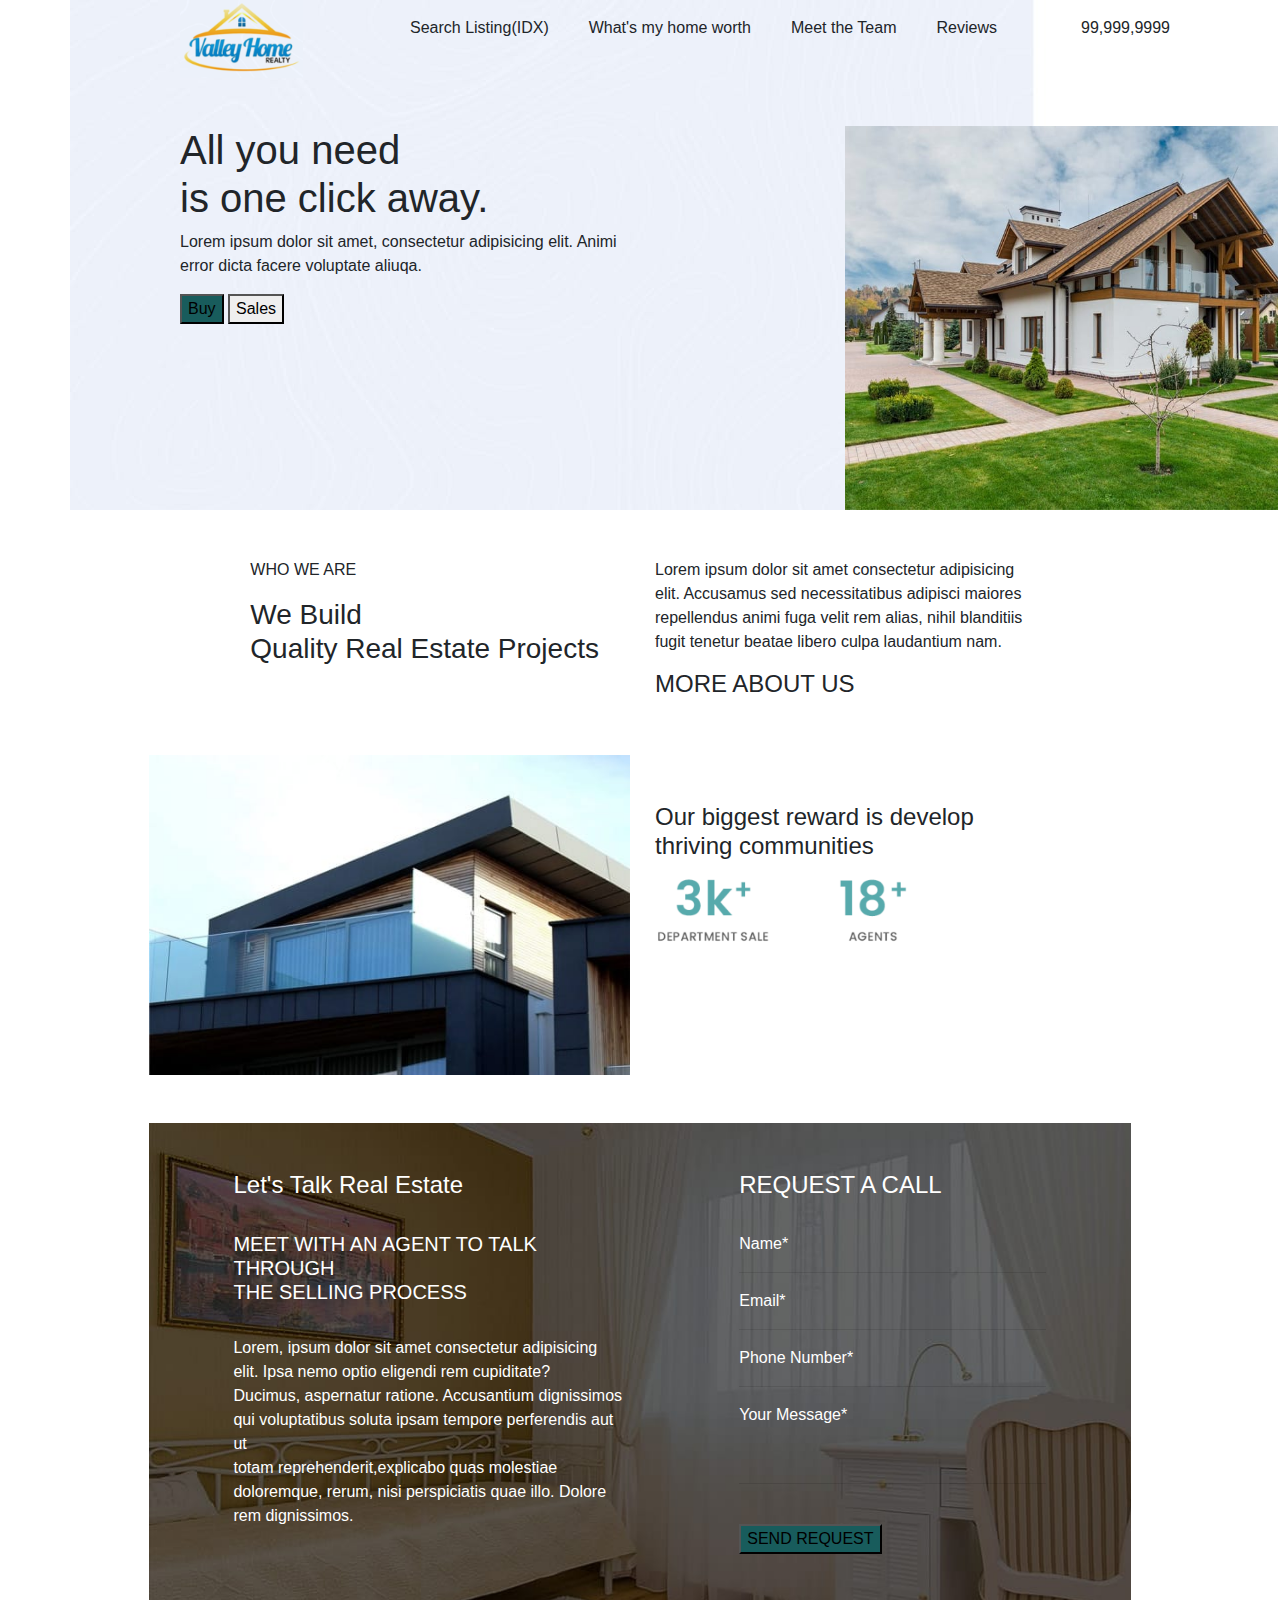
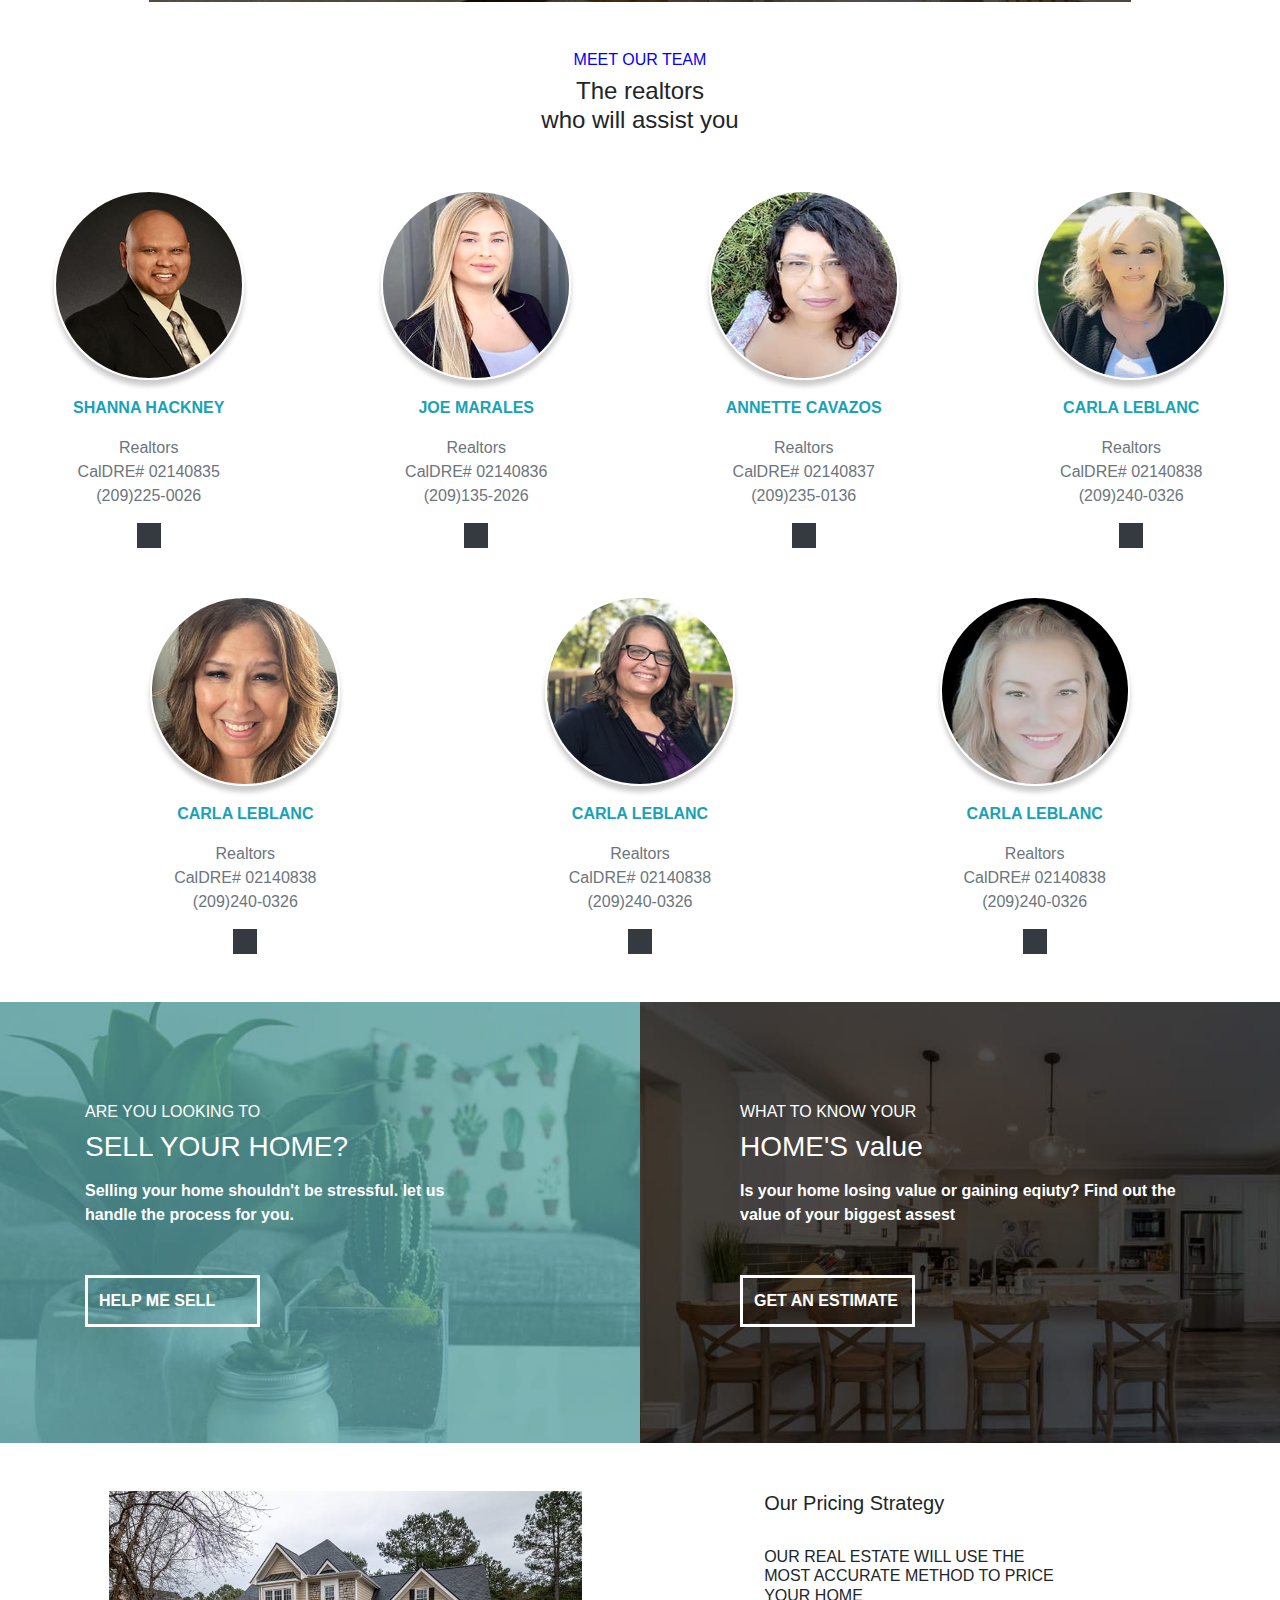
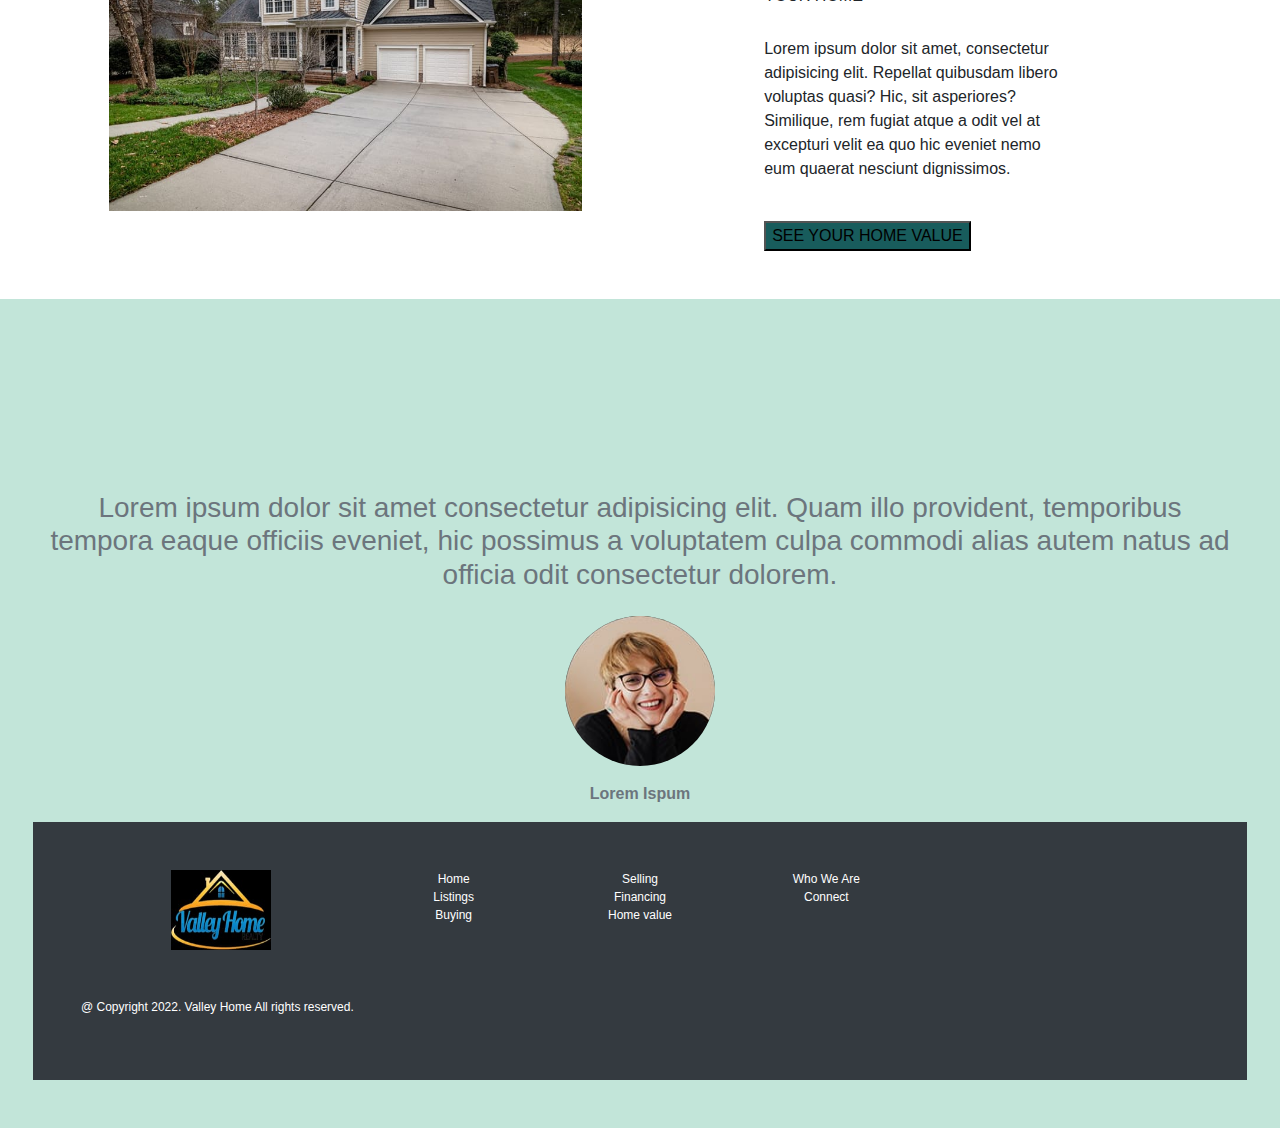
<file: index.html>
<!doctype html>
<html lang="en">
  <head>
    <meta charset="utf-8">
    <meta name="viewport" content="width=device-width, initial-scale=1, shrink-to-fit=no">
    <link rel="stylesheet" href="https://cdn.jsdelivr.net/npm/bootstrap@4.3.1/dist/css/bootstrap.min.css" integrity="sha384-ggOyR0iXCbMQv3Xipma34MD+dH/1fQ784/j6cY/iJTQUOhcWr7x9JvoRxT2MZw1T" crossorigin="anonymous">
    <link rel="stylesheet" href="https://cdnjs.cloudflare.com/ajax/libs/font-awesome/6.2.0/css/all.min.css" integrity="sha512-xh6O/CkQoPOWDdYTDqeRdPCVd1SpvCA9XXcUnZS2FmJNp1coAFzvtCN9BmamE+4aHK8yyUHUSCcJHgXloTyT2A==" crossorigin="anonymous" referrerpolicy="no-referrer" />
    <link rel="stylesheet" href="index.css">
    <title>Hello, world!</title>
  </head>
    <body>
        <div class="container">
            <div class="row">
                <div class="col-md-1">
                </div>
                <div class="col-md-1">
                    <img src="logo.png" alt="">
                </div>
                <div class="col-md-1">

                </div>
                <div class="col-md-7 d-flex my-3" >
                    <ul><a href=""></a>Search Listing(IDX)</ul>
                    <ul><a href=""></a>What's my home worth</ul>
                    <ul><a href=""></a>Meet the Team</ul>
                    <ul><a href=""></a>Reviews</ul>
                    
                </div>
                <div class="col-md-1 mt-3 d-flex " >
                    <ul class="abc"><i class="fa-solid fa-phone"></i>99,999,9999 <i class="fa-solid fa-user "></i> </ul>
                </div>
            </div>
            <div class="row my-5">
                <div class="col-md-1">

                </div>
                <div class="col-md-6">
                    <h1>All you need <br> is one click away.</h1>
                    <p>Lorem ipsum dolor sit amet, consectetur adipisicing elit. Animi <br> error dicta facere voluptate aliuqa.</p>
                    <button class="buy">Buy</button>
                    <button>Sales</button>
                </div>
                <div class="col-md-1">

                </div>
                <div class="col-md-3">
                    <img src="house.jpg" alt="" class="home">
                </div>
                <div class="col-md-1">

                </div>
                
                
            </div>
       
        </div>


        <div class="white mx-5">
            <div class="row">
                <div class="col-md-2">

                </div>
                <div class="col-md-4">
                    <p>WHO WE ARE</p>
                    <h3>We Build <br>Quality Real Estate Projects</h3>
                </div>
                
                <div class="col-md-4">
                    <p>Lorem ipsum dolor sit amet consectetur adipisicing<br> elit. Accusamus sed necessitatibus adipisci maiores <br> repellendus animi fuga velit rem alias, nihil blanditiis <br> fugit tenetur beatae libero culpa laudantium nam.</p>
                    <h4>MORE ABOUT US</h4>

                </div>
                <div class="col-md-2">

                </div>

            </div>
            <div class="row my-5">
                <div class="col-md-1">

                </div>
                <div class="col-md-5">
                    <img src="home2.jpg" alt="" class="home2">

                </div>
                <div class="col-md-5 my-5">
                    <h4>Our biggest reward is develop <br>thriving communities</h4>
                    <img src="agent.png" alt="">

                </div>
                <div class="col-md-1">

                </div>

            </div>
            <div class="row">
                <div class="col-md-1">

                </div>
                <div class="col-md-10">
                    <div class="chair">
                        <div class="row">
                            <div class="col-md-1">

                            </div>
                            <div class="col-md-5 my-5">
                                <h4 class="text">Let's Talk Real Estate</h4><br>
                                <h5 class="text">MEET WITH AN AGENT TO TALK THROUGH <br>THE SELLING PROCESS</h5><br>
                                <p class="text">Lorem, ipsum dolor sit amet consectetur adipisicing <br> elit. Ipsa nemo optio eligendi rem  cupiditate? <br> Ducimus, aspernatur ratione. Accusantium dignissimos qui voluptatibus soluta ipsam tempore perferendis aut ut <br> totam reprehenderit,explicabo quas molestiae doloremque, rerum, nisi perspiciatis quae illo. Dolore rem dignissimos.</p>

                            </div>
                            <div class="col-md-1">

                            </div>
                            <div class="col-md-4 my-5">
                                <h4 class="text">REQUEST A CALL</h4><br>
                                <p class="text">Name*</p><hr>
                                <p class="text">Email*</p><hr>
                                <p class="text">Phone Number*</p><hr>
                                <p class="text">Your Message*</p><br><hr><br>
                                <button class="buy">SEND REQUEST</button>

                            </div>
                            <div class="col-md-1">

                            </div>
            
            
            
            
            

                        </div>

                    </div>

                     
                    </div>


                </div>
                <div class="col-md-1">

                </div>


            </div>
           <div class="row">
            <div class="col-md-12 my-5">
                <h6 class="meet">MEET OUR TEAM</h6>
                <h4 class="meet1">The realtors <br> who will assist you</h4>
            </div>
           </div>

           <div class="row">
            <div class="col-md-3 text-center">
                <img src="img1.jpg" class="rounded-circle v" width="214" height="236">
                <p class="text-info mt-3"><b>SHANNA HACKNEY</b></p>
                <P class="text-secondary bio">Realtors<br>CalDRE# 02140835<br>(209)225-0026</P>
                <i class="fa-brands fa-instagram  bg-dark text-white p-1"></i>
                <i class="fa-brands fa-facebook  bg-dark text-white p-1"></i>
                <i class="fa-brands fa-twitter bg-dark text-white p-1"></i>
            </div>
            <div class="col-md-3 text-center">
                <img src="img2.jpg" class="rounded-circle v" width="214" height="236">
                <p class="text-info mt-3"><b>JOE MARALES</b></p>
                <P class="text-secondary bio">Realtors<br>CalDRE# 02140836<br>(209)135-2026</P>
                <i class="fa-brands fa-instagram  bg-dark text-white p-1"></i>
                <i class="fa-brands fa-facebook  bg-dark text-white p-1"></i>
                <i class="fa-brands fa-twitter bg-dark text-white p-1"></i>
            </div>
            <div class="col-md-3 text-center">
                <img src="img3.jpg" class="rounded-circle v" width="214" height="236">
                <p class="text-info mt-3"><b>ANNETTE CAVAZOS</b></p>
                <P class="text-secondary bio">Realtors<br>CalDRE# 02140837<br>(209)235-0136</P>
                <i class="fa-brands fa-instagram  bg-dark text-white p-1"></i>
                <i class="fa-brands fa-facebook  bg-dark text-white p-1"></i>
                <i class="fa-brands fa-twitter bg-dark text-white p-1"></i>
            </div>
            <div class="col-md-3 text-center">
                <img src="img4.jpg" class="rounded-circle v"width="214" height="236">
                <p class="text-info mt-3"><b>CARLA LEBLANC</b></p>
                <P class="text-secondary bio">Realtors<br>CalDRE# 02140838<br>(209)240-0326</P>
                <i class="fa-brands fa-instagram  bg-dark text-white p-1"></i>
                <i class="fa-brands fa-facebook  bg-dark text-white p-1"></i>
                <i class="fa-brands fa-twitter bg-dark text-white p-1"></i>
            </div>
         </div>
         <div class="row m-5">
            <div class="col-md-4 text-center">
                <img src="img5.jpg" class="rounded-circle v"width="214" height="236">
                <p class="text-info mt-3"><b>CARLA LEBLANC</b></p>
                <P class="text-secondary bio">Realtors<br>CalDRE# 02140838<br>(209)240-0326</P>
                <i class="fa-brands fa-instagram  bg-dark text-white p-1"></i>
                <i class="fa-brands fa-facebook  bg-dark text-white p-1"></i>
                <i class="fa-brands fa-twitter bg-dark text-white p-1"></i>
            </div>
            <div class="col-md-4 text-center">
                <img src="img6.jpg" class="rounded-circle v"width="214" height="236">
                <p class="text-info mt-3"><b>CARLA LEBLANC</b></p>
                <P class="text-secondary bio">Realtors<br>CalDRE# 02140838<br>(209)240-0326</P>
                <i class="fa-brands fa-instagram  bg-dark text-white p-1"></i>
                <i class="fa-brands fa-facebook  bg-dark text-white p-1"></i>
                <i class="fa-brands fa-twitter bg-dark text-white p-1"></i>
            </div>
            <div class="col-md-4 text-center">
                <img src="img7.jpg" class="rounded-circle v"width="214" height="236">
                <p class="text-info mt-3"><b>CARLA LEBLANC</b></p>
                <P class="text-secondary bio">Realtors<br>CalDRE# 02140838<br>(209)240-0326</P>
                <i class="fa-brands fa-instagram  bg-dark text-white p-1"></i>
                <i class="fa-brands fa-facebook  bg-dark text-white p-1"></i>
                <i class="fa-brands fa-twitter bg-dark text-white p-1"></i>
            </div>
         </div>
         <div class="row page text-white">
            <div class="col-md-6 PAGE1 ">
                <h6 >ARE YOU LOOKING TO</h6>
                <H3>SELL YOUR HOME?</H3>
                <P class="mt-3 mb-5">Selling your home shouldn't be stressful. let us<br> handle the process for you.</P>
                <p class="solid">HELP ME SELL</p>
            </div>
            <div class="col-md-6 PAGE2 ">
                <h6 >WHAT TO KNOW YOUR</h6>
                <H3>HOME'S value</H3>
                <P class="mt-3 mb-5">Is your home losing value or gaining eqiuty? Find out the value of your biggest assest </P>
                <p class="solid">GET AN ESTIMATE</p>
            </div>
        </div>
        <div class="row my-5">
            <div class="col-md-1">

            </div>
            <div class="col-md-6 ">
                <img src="ghar.jpg" alt="" class="ghar">

            </div>
            <div class="col-md-4">
                <h5>Our Pricing Strategy</h5><br>
                <h6>OUR REAL ESTATE WILL USE THE <br> MOST ACCURATE METHOD TO PRICE <br> YOUR HOME</h6><br>
                <p>Lorem ipsum dolor sit amet, consectetur <br> adipisicing elit. Repellat quibusdam libero <br> voluptas quasi? Hic, sit asperiores? <br> Similique, rem fugiat atque a odit vel at <br> excepturi velit ea quo hic eveniet nemo <br> eum quaerat nesciunt dignissimos.</p>
                <br>
                <button class="buy">SEE YOUR HOME VALUE</button>
            </div>

        </div>



        <div class="col-md-12 sectionend mt-5 p-5">
            <i class="fa-solid fa-ribbon ribbonn mb-3"></i><br>
            <i class="fa-solid fa-star s"></i><i class="fa-solid fa-star s"></i><i class="fa-solid fa-star s"></i><i class="fa-solid fa-star s"></i><i class="fa-solid fa-star s"></i>
            <h3 class="text-secondary mt-5">Lorem ipsum dolor sit amet consectetur adipisicing elit. Quam illo provident, temporibus tempora eaque officiis eveniet, hic possimus a voluptatem culpa commodi alias autem natus ad officia odit consectetur dolorem.</h3>
            <img src="face.jpg" class="rounded-circle mt-3"width="150" height="150">
            <p class="text-secondary mt-3"><b>Lorem Ispum</b></p>
    













        <div class="row bg-dark text-white p-5 ">
            <div class="col-md-3">
                <img src="logo1.jpg" height="80px" width="100px">
    
            </div>
            <div class="col-md-2 a">
                <p>Home<br>Listings<br>Buying</p>
                
            </div>
            <div class="col-md-2 a">
                <p>Selling<br>Financing<br>Home value</p>
                
            </div>
            <div class="col-md-2 a">
                <p>Who We Are<br>Connect</p>
                
            </div>
            <div class="col-md-3">
                <i class="fa-brands fa-instagram  bg-white text-dark o"></i>
                <i class="fa-brands fa-facebook  bg-white text-dark o"></i>
                <i class="fa-brands fa-twitter bg-white text-dark o"></i>
    
            </div>
            <p class="text-center mt-5 a">@ Copyright 2022. Valley Home All rights reserved.</p>
        </div>
       
        
    <script src="https://cdn.jsdelivr.net/npm/bootstrap@5.0.2/dist/js/bootstrap.bundle.min.js" integrity="sha384-MrcW6ZMFYlzcLA8Nl+NtUVF0sA7MsXsP1UyJoMp4YLEuNSfAP+JcXn/tWtIaxVXM" crossorigin="anonymous"></script>
    </body>
</html>
</file>
<file: index.css>
.container{
    background-image: url(first.jpg);
    background-repeat: no-repeat;
}
.abc{
    display: flex;
    gap: 6px;
}
.home{
    height: 24rem;
}
.buy{
    background-color: rgb(24, 92, 92);
}
.home2{
    height: 20rem;
}
.chair{
    background-image: url(chair.jpg);
}
.text{
 color: white;
}
.meet{
    text-align: center;
    color: blue;
}
.meet1{
    text-align: center;
}
.v{
    
    width: 190px;
    height: 190px;
    border:2px solid #fff;
   
    -moz-box-shadow: 0px 6px 5px #ccc;
    -webkit-box-shadow: 0px 6px 5px #ccc;
    box-shadow: 0px 6px 5px #ccc;
    -moz-border-radius:190px;
    -webkit-border-radius:190px;
    border-radius:190px;
  
}
.page{
   
    font-weight: bold;


 }
 
 p.solid {border-style: solid ;
    border-color: #fff;
    width: 175px;
    padding: 11px;
}
.PAGE1{
    background: url(cactus.jpg) no-repeat center/cover;
    
    padding: 100px;
}
.PAGE2{
    background: url(table.jpg) no-repeat center/cover;
    
    padding: 100px;
}
.ghar{
    height: 20rem;
}
.blue{
    background-image: url(first1.jpg);
}


.sectionend{
    background-color: rgb(194, 229, 217);
    height: 70%;
    text-align: center;
}
.ribbonn{
    color: cadetblue;
    font-size: 64px;
}
.s{
  color: rgb(255, 255, 0);  
  font-size: 18px;
}





.o{
    font-size: 30px;
}
.a{
    font-size: 12px;
}
</file>
